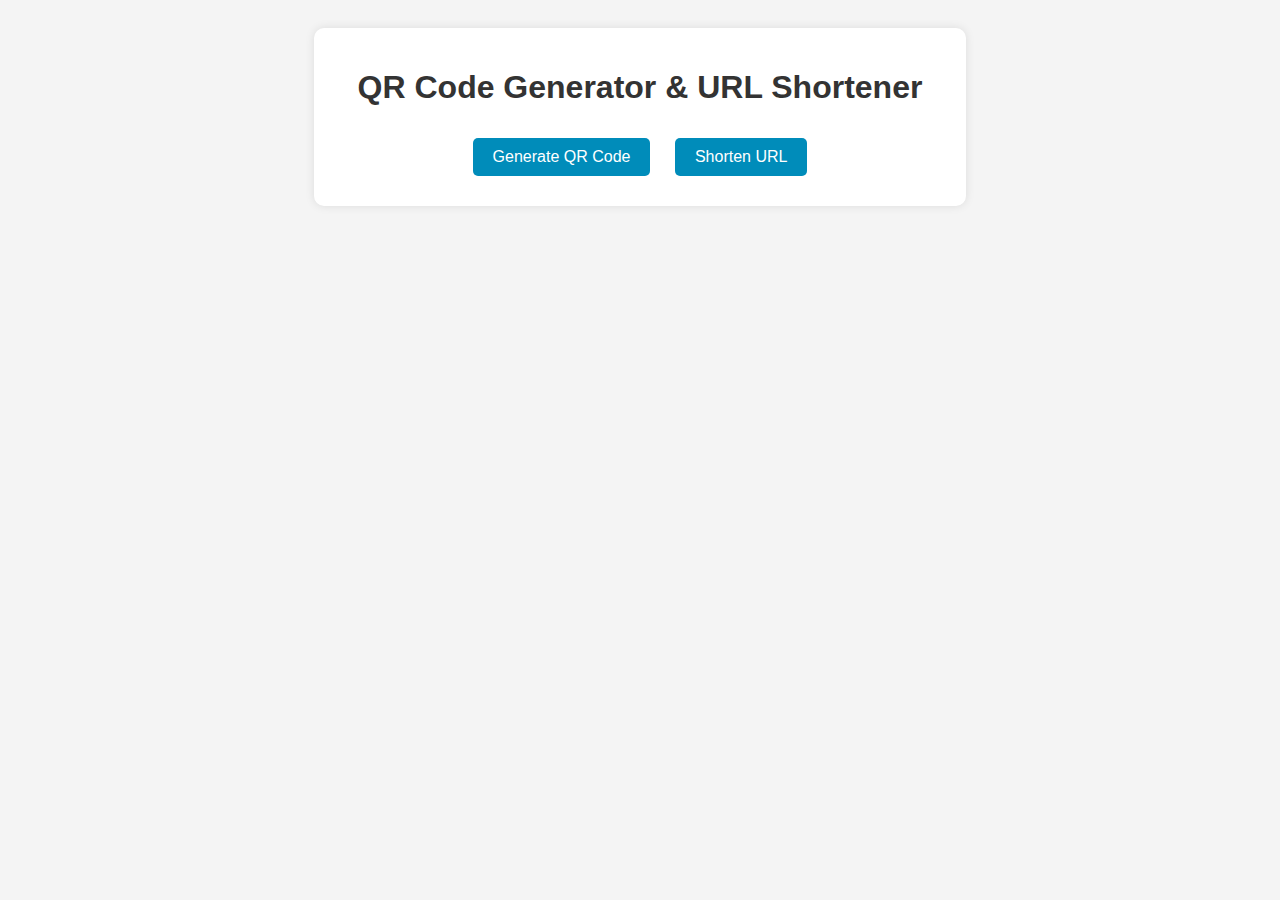
<file: templates/index.html>
<!DOCTYPE html>
<html lang="en">
<head>
    <meta charset="UTF-8">
    <meta name="viewport" content="width=device-width, initial-scale=1.0">
    <title>QR & URL Shortener</title>
    <link rel="stylesheet" href="/static/css/styles.css">
</head>
<body>
    <div class="container">
        <h1>QR Code Generator & URL Shortener</h1>
        <a href="/generate-qr"><button>Generate QR Code</button></a>
        <a href="/shorten-url"><button>Shorten URL</button></a>
    </div>
</body>
</html>
</file>
<file: static/css/styles.css>
/* General Styling */
body {
    font-family: 'Arial', sans-serif;
    background-color: #f4f4f4;
    text-align: center;
    padding: 20px;
}

h1 {
    color: #333;
}

.container {
    width: 50%;
    margin: auto;
    background: white;
    padding: 20px;
    border-radius: 10px;
    box-shadow: 0px 0px 10px rgba(0, 0, 0, 0.1);
}

/* Buttons */
button {
    background-color: #008CBA;
    color: white;
    border: none;
    padding: 10px 20px;
    cursor: pointer;
    font-size: 16px;
    margin: 10px;
    border-radius: 5px;
    transition: background 0.3s;
}

button:hover {
    background-color: #005f73;
}

/* Input Fields */
input {
    padding: 10px;
    width: 80%;
    margin: 10px 0;
    border: 1px solid #ccc;
    border-radius: 5px;
}

/* Shortened URL Display */
#shortUrl {
    font-size: 18px;
    font-weight: bold;
    color: #008CBA;
}
</file>
